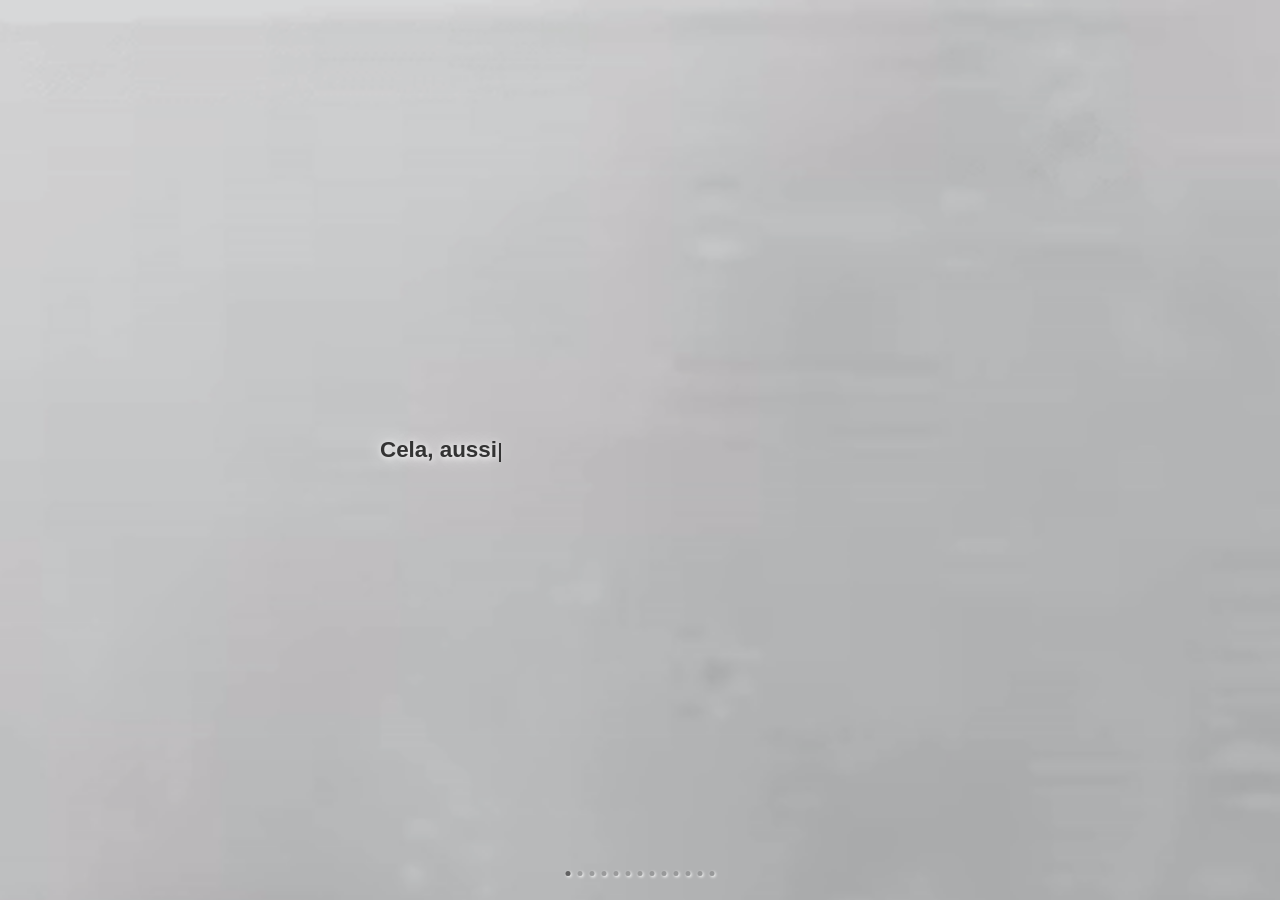
<file: old_index.html>
<!doctype html>
<html lang="fr">
    <head>
        <meta charset="UTF-8" />
        <meta
            name="viewport"
            content="width=device-width, initial-scale=1.0, orientation=landscape"
        />
        <title>Respirer avec les Plantes</title>
        <style>
            * {
                box-sizing: border-box;
                margin: 0;
                padding: 0;
            }

            html {
                font-family: "Roboto", sans-serif;
            }

            body {
                background-image: url("./img/400x711.gif");
                min-width: 100vw;
                min-height: 100vh;
                background-repeat: no-repeat;
                background-size: cover;
                display: flex;
                align-items: center;
                justify-content: center;
            }

            main {
                width: min(520px, 80vw);
            }

            #p {
                line-height: 1.7;
                color: #333;
                font-weight: bold;
                font-size: 1.4rem;
                background-color: transparent;
                text-shadow:
                    1px 1px 6px white,
                    0 0 20px white;
                transition: opacity 0.7s ease;
                word-break: normal;
                overflow-wrap: break-word;
                hyphens: auto;
            }

            /* blinking cursor */
            #cursor {
                display: inline-block;
                width: 2px;
                height: 0.85em;
                background: #333;
                vertical-align: text-bottom;
                margin-left: 2px;
                animation: blink 1s step-end infinite;
            }

            /* progress dots */
            #progress {
                position: fixed;
                bottom: 1.5rem;
                left: 50%;
                transform: translateX(-50%);
                display: flex;
                gap: 7px;
            }

            .dot {
                width: 5px;
                height: 5px;
                border-radius: 50%;
                background: rgba(51, 51, 51, 0.2);
                box-shadow: 1px 1px 3px white;
                transition: background 0.4s ease;
            }

            .dot.active {
                background: rgba(51, 51, 51, 0.65);
            }

            @keyframes blink {
                0%,
                100% {
                    opacity: 1;
                }
                50% {
                    opacity: 0;
                }
            }
        </style>
    </head>
    <body>
        <main>
            <p id="p" lang="fr"><span id="cursor"></span></p>
        </main>

        <div id="progress"></div>

        <script>
            const sentences = [
                "Cela, aussi, est un mode de mouvement de la plante\u00a0: voyager sur les flux d'air ou sur les ailes d'une abeille.",
                "Cherchant un refuge, nous fuyons les éléments, alors que les plantes s'exposent à l'air, à la terre et à l'humidité.",
                "Comme les feuilles des plantes, notre peau détecte l'humidité et la température, les gradients de lumière et les vibrations.",
                "Dans les bois, l'éclat du soleil est plus doux, plus subtil, plus ludique, avec des mosaïques complexes d'ombre et de lumière.",
                "Dans un environnement où les ressources sont limitées, la décision de la plante sur le site de sa nouvelle croissance ne laisse pas beaucoup de marge d'erreur.",
                "J'ai eu l'impression que tout se passait plus lentement et que la vie devenait plus vivante, le temps était gagné pour la vie.",
                "L'enracinement des plantes dans le sol détermine leur attention aux lieux qu'elles habitent et ne peuvent pas abandonner.",
                "La reproduction des mêmes structures végétales telles que les branches et les feuilles, garantit que la plante ait un certain nombre d'antennes vertes qui surveillent constamment l'environnement.",
                "Libérant du pollen, à la merci du vent ou des insectes, elles se jettent dehors sans aucune garantie de succès.",
                "Lorsque je m'attarde avec les plantes, je me retrouve en communion avec tout ce qu'elles sont et vivent, et je deviens moi-même autrement.",
                "Nous pouvons illustrer esthétiquement l'héritage végétal en nous, le sens fugace de notre propre végétation.",
                "Nous, ainsi que tout ce qui vit, recevons toujours beaucoup plus des plantes que nous ne leur rendons, car les plantes respirent pour tous les animaux et les êtres humains sans exception.",
                "Tout se ralentit au rythme de leur croissance\u2026",
            ];

            const CHAR_DELAY = 90;
            const PAUSE_AFTER = 2800;
            const FADE_TIME = 700;

            const pEl = document.getElementById("p");
            const cursor = document.getElementById("cursor");
            const progressEl = document.getElementById("progress");

            sentences.forEach((_, i) => {
                const dot = document.createElement("div");
                dot.className = "dot";
                dot.id = "dot-" + i;
                progressEl.appendChild(dot);
            });

            let sentenceIndex = 0;

            function setActiveDot(i) {
                document.querySelectorAll(".dot").forEach((d, idx) => {
                    d.classList.toggle("active", idx === i);
                });
            }

            function clearText(callback) {
                pEl.style.opacity = "0";
                setTimeout(() => {
                    while (pEl.firstChild) pEl.removeChild(pEl.firstChild);
                    pEl.appendChild(cursor);
                    pEl.style.opacity = "1";
                    setTimeout(callback, 80);
                }, FADE_TIME);
            }

            function typeSentence() {
                const sentence = sentences[sentenceIndex];
                setActiveDot(sentenceIndex);

                const textNode = document.createTextNode("");
                pEl.insertBefore(textNode, cursor);
                let charIndex = 0;

                function typeChar() {
                    if (charIndex < sentence.length) {
                        textNode.nodeValue += sentence[charIndex++];
                        setTimeout(typeChar, CHAR_DELAY);
                    } else {
                        setTimeout(() => {
                            clearText(() => {
                                sentenceIndex =
                                    (sentenceIndex + 1) % sentences.length;
                                typeSentence();
                            });
                        }, PAUSE_AFTER);
                    }
                }

                typeChar();
            }

            setTimeout(typeSentence, 200);
        </script>
    </body>
</html>
</file>
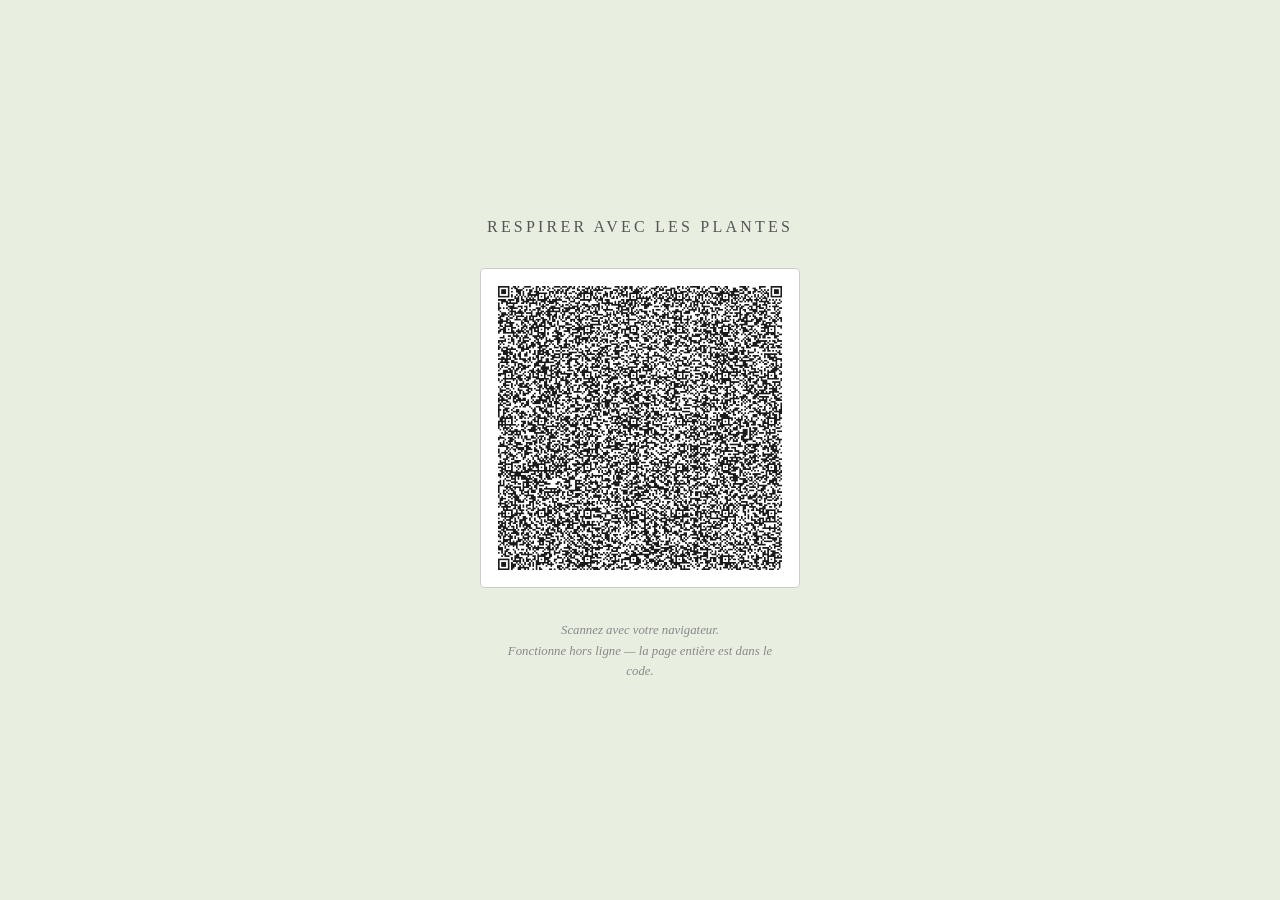
<file: qr-respirer.html>
<!doctype html>
<html lang="fr">
<head>
  <meta charset="UTF-8"/>
  <meta name="viewport" content="width=device-width, initial-scale=1.0"/>
  <title>QR — Respirer avec les Plantes</title>
  <style>
    * { margin: 0; padding: 0; box-sizing: border-box; }
    body {
      background: #e8efe0;
      min-height: 100vh;
      display: flex;
      flex-direction: column;
      align-items: center;
      justify-content: center;
      font-family: Georgia, serif;
      gap: 2rem;
      padding: 2rem;
    }
    h1 {
      font-size: 1rem;
      font-weight: normal;
      letter-spacing: 0.2em;
      text-transform: uppercase;
      color: #555;
    }
    .qr {
      width: min(320px, 90vw);
      height: auto;
      display: block;
      border: 1px solid #ccc;
      border-radius: 4px;
      padding: 12px;
      background: white;
    }
    p {
      font-size: 0.8rem;
      color: #888;
      text-align: center;
      max-width: 280px;
      line-height: 1.6;
      font-style: italic;
    }
  </style>
</head>
<body>
  <h1>Respirer avec les Plantes</h1>
  <img class="qr" src="[data-uri]" alt="QR code"/>
  <p>Scannez avec votre navigateur.<br>Fonctionne hors ligne — la page entière est dans le code.</p>
</body>
</html>
</file>
